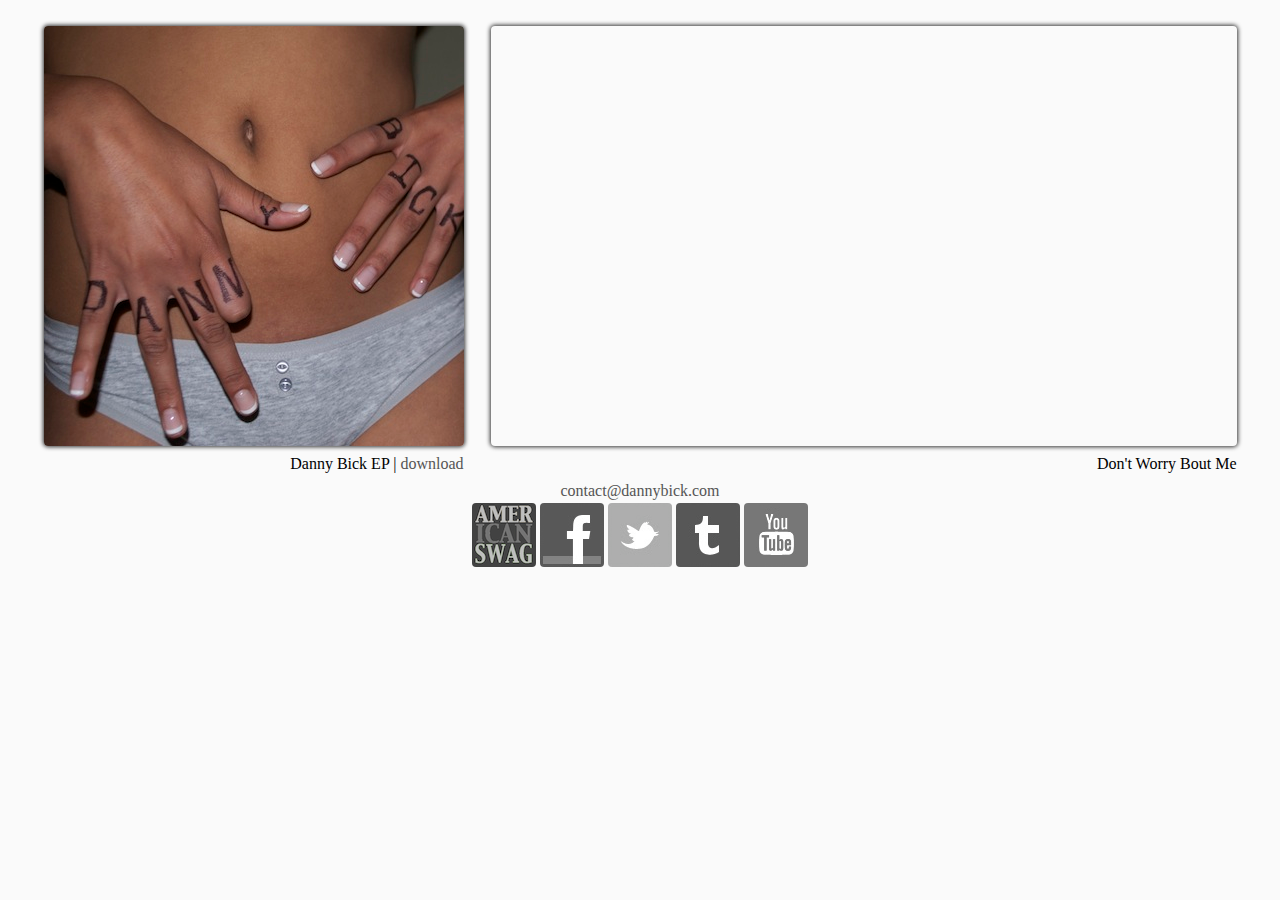
<file: alipman.site44.com/index.html>
<!DOCTYPE html>

<html>
	<head>
		<meta http-equiv="Content-Type" content="text/html; charset=utf-8"/>
		<title>Danny Bick</title>
		<link media="screen" href="css/iphone_test.css" type= "text/css" rel="stylesheet" />
	</head>
	<body>
		<table class="center">
			<tr><td>
				<div id="left_or_top">
					<img id="cover" src="images/album_cover.jpg" alt="Album Cover" width="746px"/>
					<br>
					<span class="lefty">
						<iframe id="bandcamp" width="46" height="23" style="position: relative; display: block; width: 46px; height: 23px;" src="http://bandcamp.com/EmbeddedPlayer/v=2/album=1311276599/size=short/bgcol=FFFFFF/linkcol=4285BB/" allowtransparency="true" frameborder="0"><a href="http://dannybick.bandcamp.com/album/danny-bick-ep">Danny Bick EP by Danny Bick</a></iframe>
					</span>
					<span class="righty">
						Danny Bick EP | 
						<a href=http://www.mediafire.com/download.php?lvgzzhge7fhl8xt target="_blank" STYLE="TEXT-DECORATION: NONE">
							download
						</a>
					</span>
				</div>
				<div id="right_or_bottom">
					<iframe id="vimeo" width="746" height="420" src="http://player.vimeo.com/video/31949829?title=0&amp;byline=0&amp;portrait=0&amp;color=fbca54" frameborder="0" webkitAllowFullScreen mozallowfullscreen allowFullScreen></iframe>
					<br>
					<div class="righty">Don't Worry Bout Me</div>
				</div>
			</td></tr>
			<tr><td><a href="mailto:contact@dannybick.com">contact@dannybick.com</a></td></tr>
		</table>
				<div id="navbar">
			<span class="slider">
				<a href="http://www.kickstarter.com/projects/1813409415/american-swag" target="_blank">
					<img src="images/american_swag.png"></a>
			</span>
			<span class="slider">
				<a href="http://www.facebook.com/pages/Danny-Bick/230663720320542" target="_blank">
					<img src="images/facebook.png"></a>
			</span>
			<span class="slider">
				<a href="https://twitter.com/#!/danielbick" target="_blank">
					<img src="images/twitter.png"></a>
			</span>
			<span class="slider">
				<a href="http://dannybick.tumblr.com/" target="_blank">
					<img src="images/tumblr.png"></a>
			</span>
			<span class="slider">
				<a href="http://www.youtube.com/user/danielbick" target="_blank">
					<img src="images/youtube.png"></a>
			</span>
		</div>
	</body>
</html>
</file>
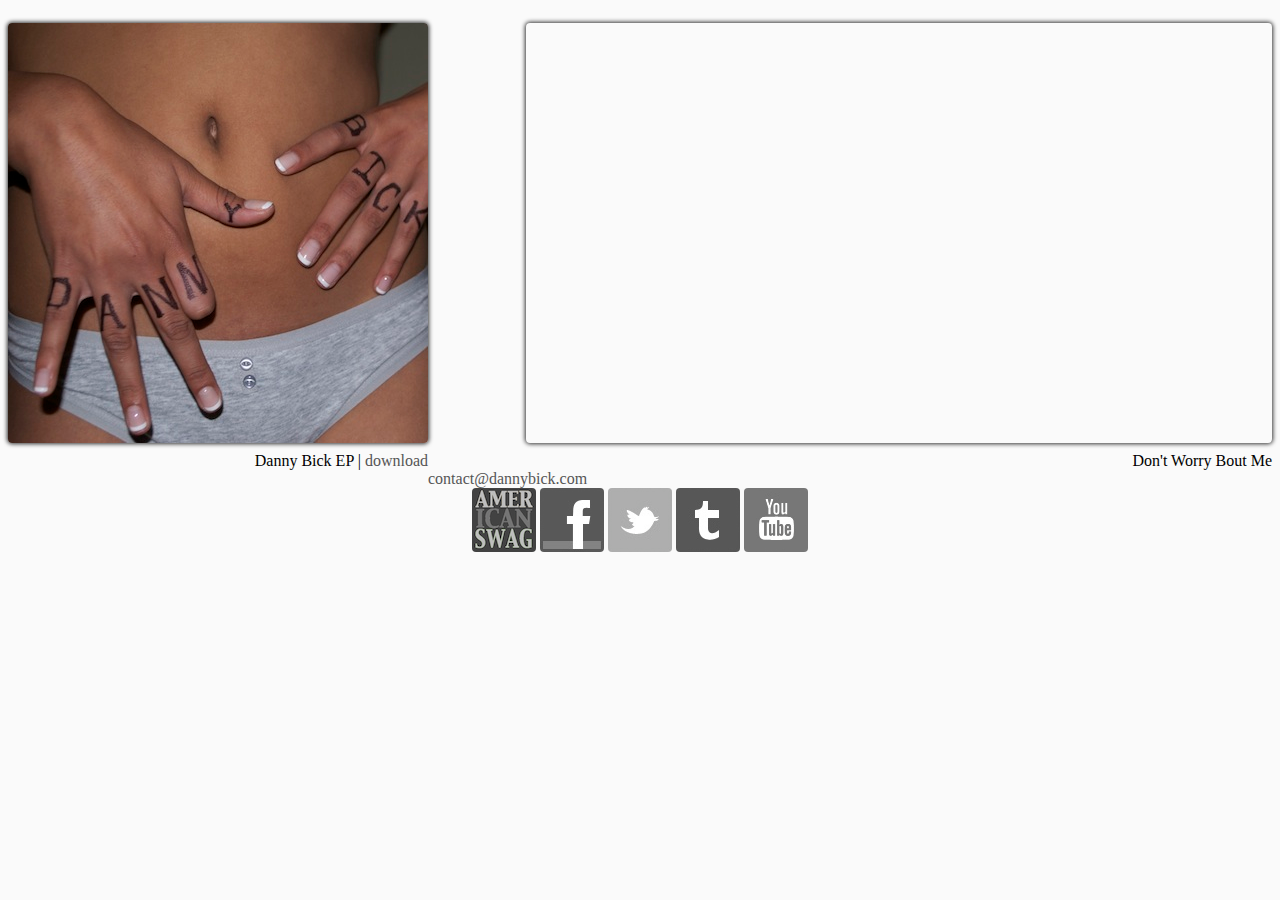
<file: alipman.site44.com/index_test.html>
<!DOCTYPE html>

<html>
	<head>
		<meta http-equiv="Content-Type" content="text/html; charset=utf-8"/>
		<title>Danny Bick</title>
		<link media="screen" href="css/iphone_test.css" type= "text/css" rel="stylesheet" />
	</head>
	<body>
		<div id="content">
			<div id="left_or_top">
				<img id="cover" src="images/album_cover.jpg" alt="Album Cover" width="746px"/>
				<br>
				<span class="lefty">
					<iframe id="bandcamp" width="46" height="23" style="position: relative; display: block; width: 46px; height: 23px;" src="http://bandcamp.com/EmbeddedPlayer/v=2/album=1311276599/size=short/bgcol=FFFFFF/linkcol=4285BB/" allowtransparency="true" frameborder="0"><a href="http://dannybick.bandcamp.com/album/danny-bick-ep">Danny Bick EP by Danny Bick</a></iframe>
				</span>
				<span class="righty">
					Danny Bick EP | 
					<a href=http://www.mediafire.com/download.php?lvgzzhge7fhl8xt target="_blank" STYLE="TEXT-DECORATION: NONE">
						download
					</a>
				</span>
			</div>
			<div id="right_or_bottom">
				<iframe id="vimeo" width="746" height="420" src="http://player.vimeo.com/video/31949829?title=0&amp;byline=0&amp;portrait=0&amp;color=fbca54" frameborder="0" webkitAllowFullScreen mozallowfullscreen allowFullScreen></iframe>
				<br>
				<div class="righty">Don't Worry Bout Me</div>
			</div>
			<a href="mailto:contact@dannybick.com">contact@dannybick.com</a>
			<div id="navbar">
				<span class="slider">
					<a href="http://www.kickstarter.com/projects/1813409415/american-swag" target="_blank">
						<img src="images/american_swag.png"></a>
				</span>
				<span class="slider">
					<a href="http://www.facebook.com/pages/Danny-Bick/230663720320542" target="_blank">
						<img src="images/facebook.png"></a>
				</span>
				<span class="slider">
					<a href="https://twitter.com/#!/danielbick" target="_blank">
						<img src="images/twitter.png"></a>
				</span>
				<span class="slider">
					<a href="http://dannybick.tumblr.com/" target="_blank">
						<img src="images/tumblr.png"></a>
				</span>
				<span class="slider">
					<a href="http://www.youtube.com/user/danielbick" target="_blank">
						<img src="images/youtube.png"></a>
				</span>
			</div>
		</div>
	</body>
</html>
</file>
<file: alipman.site44.com/css/iphone_test.css>
body {
	font-family: Georgia;
}

a:link {
	color: #555;
	text-decoration:none;
}
a:visited {color: #555;}
a:hover {color: #777;}
a:active {color: #555;}

table.center {
	margin-left:auto; 
	margin-right:auto;
}

td {
	text-align: center;
}

.lefty {
	float: left;
}

.righty {
	/*right: 35px;*/
	float: right;
	text-align: right;
}

#navbar {
	text-align: center;
}

.slider {
	display: inline-block;
	overflow: hidden;
	height: 64px;
}

@media only screen 
and (min-device-width : 1000px) {
	body {
		background-color: #fafafa;
	}
	table.center {
		/*height: 420px;*/
		width: 1199px;
	}
	#left_or_top, #right_or_bottom {
		margin-top: 15px;
	}
	#left_or_top {
		float: left;
	}
	#right_or_bottom {
		float: right;
		text-align: right;
	}
	#vimeo, #cover {
		margin-bottom: 5px;
		border-radius: 4px;
		box-shadow: 0px 0px 4px 1px rgba(0,0,0,0.8);
	}
	#vimeo {
		width: 746px;
		height: 420px;
	}
	#cover {
		width: 420px;
	}
	.slider {
		border-radius: 4px;
	}
	.slider img {
		-webkit-transition: all ease 0.3s;
		-moz-transition: all ease 0.3s;
		-o-transition: all ease 0.3s;
		-ms-transition: all ease 0.3s;
		transition: all ease 0.3s;
		margin-top: -64px;
	}
	/*.slider:hover {
		border-radius: 32px;
	}*/
	.slider img:hover {
		margin-top: 0px;
	}
}

@media only screen 
and (min-device-width : 0px) 
and (max-device-width : 999px) {
	body {
		overflow: scroll;
	}
	td {
		font-size: 250%;
	}
	#vimeo {
		width: 746px;
		height: 420px;
	}
	#cover {
		width: 746px;
	}
	#bandcamp {
		transform: scale(2,2);
		-ms-transform: scale(2,2); /* IE 9 */
		-webkit-transform: scale(2,2); /* Safari and Chrome */
		-o-transform: scale(2,2); /* Opera */
		-moz-transform: scale(2,2); /* Firefox */
		margin-top: 7px;
		margin-left: 25px;
	}
	.slider {
		height: 128px;
	}
	.slider img {
		height: 256px;
		margin-top: 0px;
	}	
}
</file>
